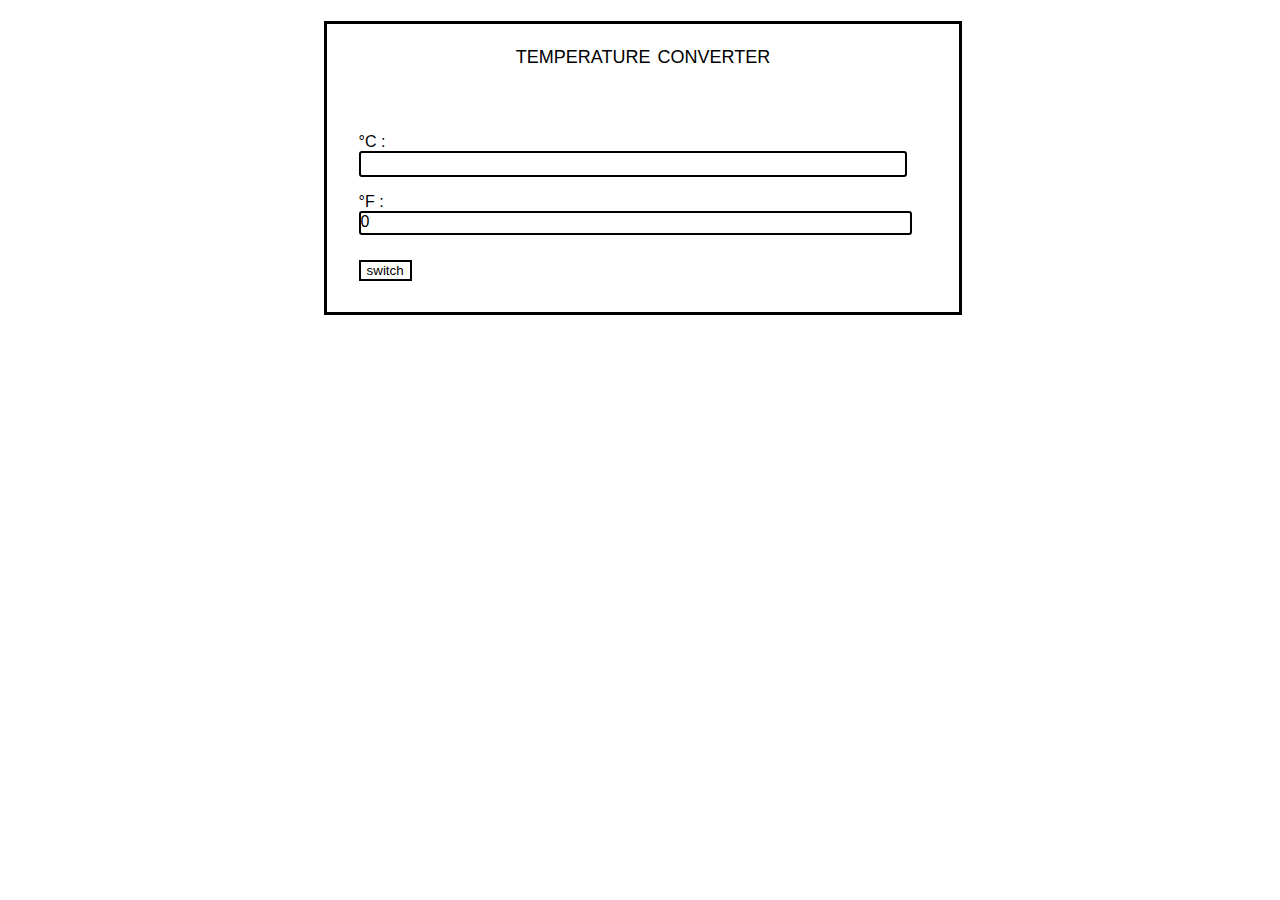
<file: index.html>
<!DOCTYPE html>
<html>
   <head>
      <title>Temperature converter</title>
      <link rel="stylesheet" href="styles.css"> 
   </head>
   <body>
      <div class='container'>
         <h1 class='title'>temperature converter</h1>
         <div class='field'>
            <form class='form'>
               <label>°C :</label>
               <input type="number" class='input' id='inputC' 
               oninput="temperatureConverter(this.value)" 
               onchange="temperatureConverter(this.value)">
            </form>
            <div class='form formX'></form>
               <p>°F :<br><span id='outputF'>0</span></p>
            </div>
            <button class='switch'><a href="switch/index.html">switch</a></button>
         </div>
      </div>
   </body>
   <script src="script.js"></script>
</html>
</file>
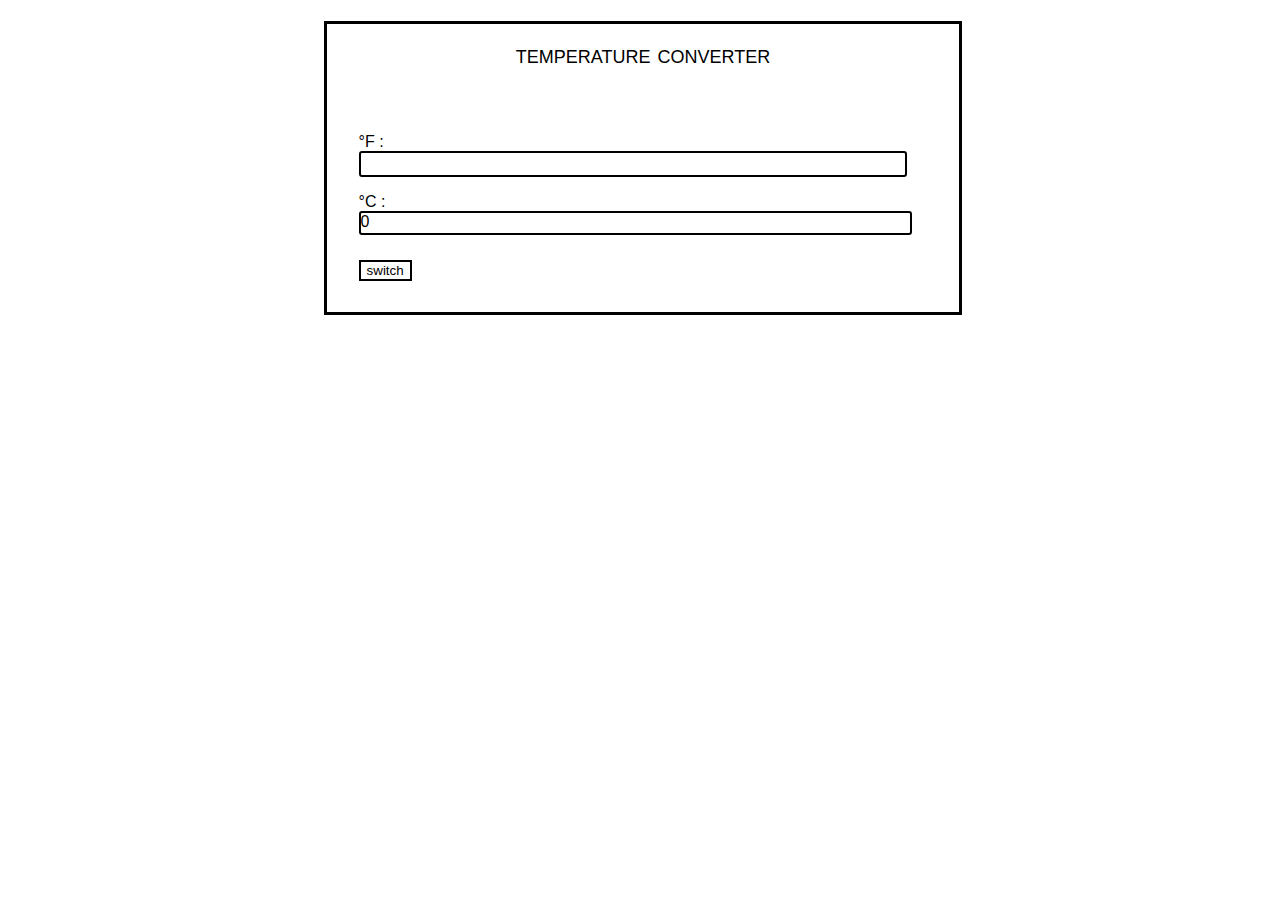
<file: switch/index.html>
<!DOCTYPE html>
<html>
   <head>
      <title>Temperature converter</title>
      <link rel="stylesheet" href="/switch/styles.css"> 
   </head>
   <body>
      <div class='container'>
         <h1 class='title'>temperature converter</h1>
         <div class='field'>
            <form class='form'>
               <label>°F :</label>
               <input type="number" class='input' id='inputC' 
               oninput="temperatureConverter(this.value)" 
               onchange="temperatureConverter(this.value)">
            </form>
            <div class='form formX'></form>
               <p>°C :<br><span id='outputC'>0</span></p>
            </div>
            <button class='switch'><a href="/index.html">switch</a></button>
         </div>
      </div>
   </body>
   <script src="/switch/script.js"></script>
</html>
</file>
<file: styles.css>
body{
   font-family: -apple-system,BlinkMacSystemFont,"Segoe UI",Roboto,"Helvetica Neue",Arial,sans-serif,"Apple Color Emoji","Segoe UI Emoji","Segoe UI Symbol";
}
.container{
   display: inline-block;
   border: 3px solid black;
   width: 50%;
   margin-left: 25%;
   margin-top: 1%;
}
.title{
   text-align: center;
   font-size: 25px;
   font-weight: 500;
   margin-bottom: 10%;
   font-variant: small-caps;
}
.form{
   margin-left: 5%;
}
.formX{
   margin-bottom: 4%;
}
.input{
   display: flex;
   justify-content: center;
   width: 90%;
   height: 20px;
}
.convert{
   margin: 2% 0 2% 5%;
}
#outputF{
   display: flex;
   width: 91.5%;
   height: 20px;
}
#outputF, input{
   border: 2px solid black;
   border-radius: 3px;
}
.switch{
   background-color: white;
   border: 2px solid black;
   margin-left: 5%;
   margin-bottom: 5%;
   text-decoration: none;
   outline: none;
   cursor: pointer;
   color: black;
}
.switch:hover{
   background-color: rgb(238, 238, 238);
}
.switch:active{
   background-color: rgb(212, 212, 212);
}

a, a:visited, a:hover, a:focus {
   text-decoration: none;
   color: #000;
}
</file>
<file: switch/styles.css>
body{
   font-family: -apple-system,BlinkMacSystemFont,"Segoe UI",Roboto,"Helvetica Neue",Arial,sans-serif,"Apple Color Emoji","Segoe UI Emoji","Segoe UI Symbol";
}
.container{
   display: inline-block;
   border: 3px solid black;
   width: 50%;
   margin-left: 25%;
   margin-top: 1%;
}
.title{
   text-align: center;
   font-size: 25px;
   font-weight: 500;
   margin-bottom: 10%;
   font-variant: small-caps;
}
.form{
   margin-left: 5%;
}
.formX{
   margin-bottom: 4%;
}
.input{
   display: flex;
   justify-content: center;
   width: 90%;
   height: 20px;
}
.convert{
   margin: 2% 0 2% 5%;
}
#outputC{
   display: flex;
   width: 91.5%;
   height: 20px;
}
#outputC, input{
   border: 2px solid black;
   border-radius: 3px;
}
.switch{
   background-color: white;
   border: 2px solid black;
   margin-left: 5%;
   margin-bottom: 5%;
   text-decoration: none;
   outline: none;
   cursor: pointer;
   color: black;
}
.switch:hover{
   background-color: rgb(238, 238, 238);
}
.switch:active{
   background-color: rgb(212, 212, 212);
}

a, a:visited, a:hover, a:focus {
   text-decoration: none;
   color: #000;
}
</file>
